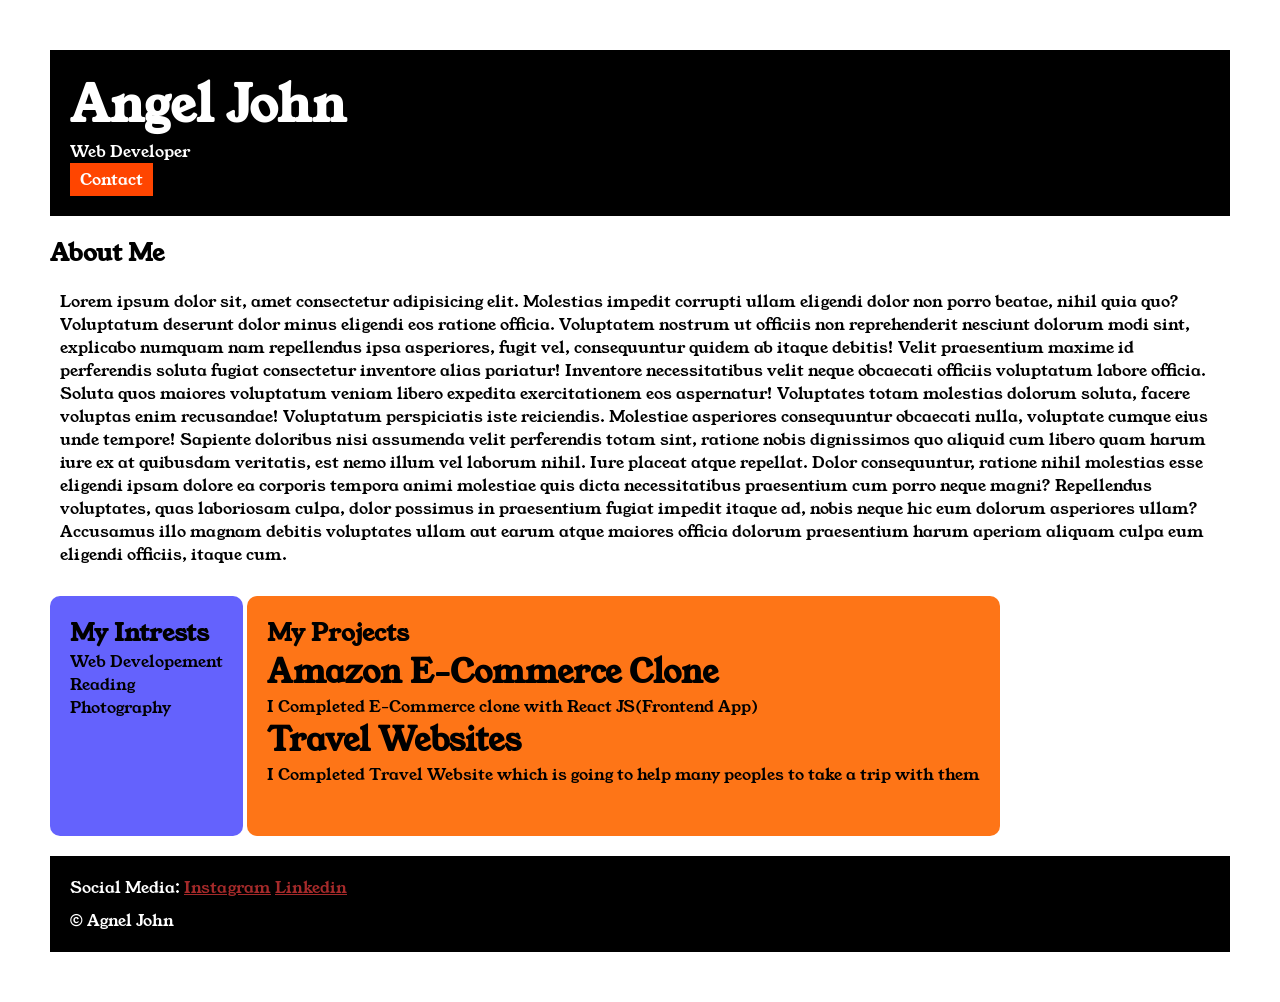
<file: index.html>
<!DOCTYPE html>
<html>
<head>
    <title>portofoilo</title>
    <link rel="stylesheet" href="style.css">
    <link rel="preconnect" href="https://fonts.googleapis.com">
<link rel="preconnect" href="https://fonts.gstatic.com" crossorigin>
<link href="https://fonts.googleapis.com/css2?family=Young+Serif&display=swap" rel="stylesheet">
</head>
<body>
    <div class="container">
<div class="section-one">
    <h1 class="section-one__name">Angel John</h1>
    <p class="section-one__role">Web Developer</p>
    <a class="section-one__contact" href="contact.html">Contact</a>
</div>
<div class="section-two">
    <h2 class="section-two__title">About Me</h2>
    <p class="section-two__desc">
       Lorem ipsum dolor sit, amet consectetur adipisicing elit. Molestias impedit corrupti ullam eligendi dolor non porro beatae, nihil quia quo? Voluptatum deserunt dolor minus eligendi eos ratione officia. Voluptatem nostrum ut officiis non reprehenderit nesciunt dolorum modi sint, explicabo numquam nam repellendus ipsa asperiores, fugit vel, consequuntur quidem ab itaque debitis! Velit praesentium maxime id perferendis soluta fugiat consectetur inventore alias pariatur! Inventore necessitatibus velit neque obcaecati officiis voluptatum labore officia. Soluta quos maiores voluptatum veniam libero expedita exercitationem eos aspernatur! Voluptates totam molestias dolorum soluta, facere voluptas enim recusandae! Voluptatum perspiciatis iste reiciendis. Molestiae asperiores consequuntur obcaecati nulla, voluptate cumque eius unde tempore! Sapiente doloribus nisi assumenda velit perferendis totam sint, ratione nobis dignissimos quo aliquid cum libero quam harum iure ex at quibusdam veritatis, est nemo illum vel laborum nihil. Iure placeat atque repellat. Dolor consequuntur, ratione nihil molestias esse eligendi ipsam dolore ea corporis tempora animi molestiae quis dicta necessitatibus praesentium cum porro neque magni? Repellendus voluptates, quas laboriosam culpa, dolor possimus in praesentium fugiat impedit itaque ad, nobis neque hic eum dolorum asperiores ullam? Accusamus illo magnam debitis voluptates ullam aut earum atque maiores officia dolorum praesentium harum aperiam aliquam culpa eum eligendi officiis, itaque cum.
    </p>
</div>
<div class="section-three">
    <h2 class="section-three__title">My Intrests</h2>
    <u1 class="section-three__desc">
    <li>Web Developement</li>
    <li>Reading</li>
    <li>Photography</li>
    </u1>
    </div>
    <div class="section-four">

       <h2 class="section-four__title">My Projects</h2>
       <u1 class="section-four__desc">
        <li>
    
            <h1>Amazon E-Commerce Clone</h1>
                <p>I Completed E-Commerce clone with React JS(Frontend App)</p>
        </li>
        <li>
    
            <h1>Travel Websites</h1>
          <p>I Completed Travel Website which is going to help many peoples to take a trip with them </p>
          </li>
       </u1>
    </div>
    <div class="section-five">
        <p class="section-five__title">Social Media:
        <a href="https://www.instagram.com/">Instagram</a>
        <a href="https://www.linkedin.com/login/">Linkedin</a>
    </p>
    <p class="section-five__desc">&copy; Agnel John</p>
    </div>
</div>
    </body>
</html>
</file>
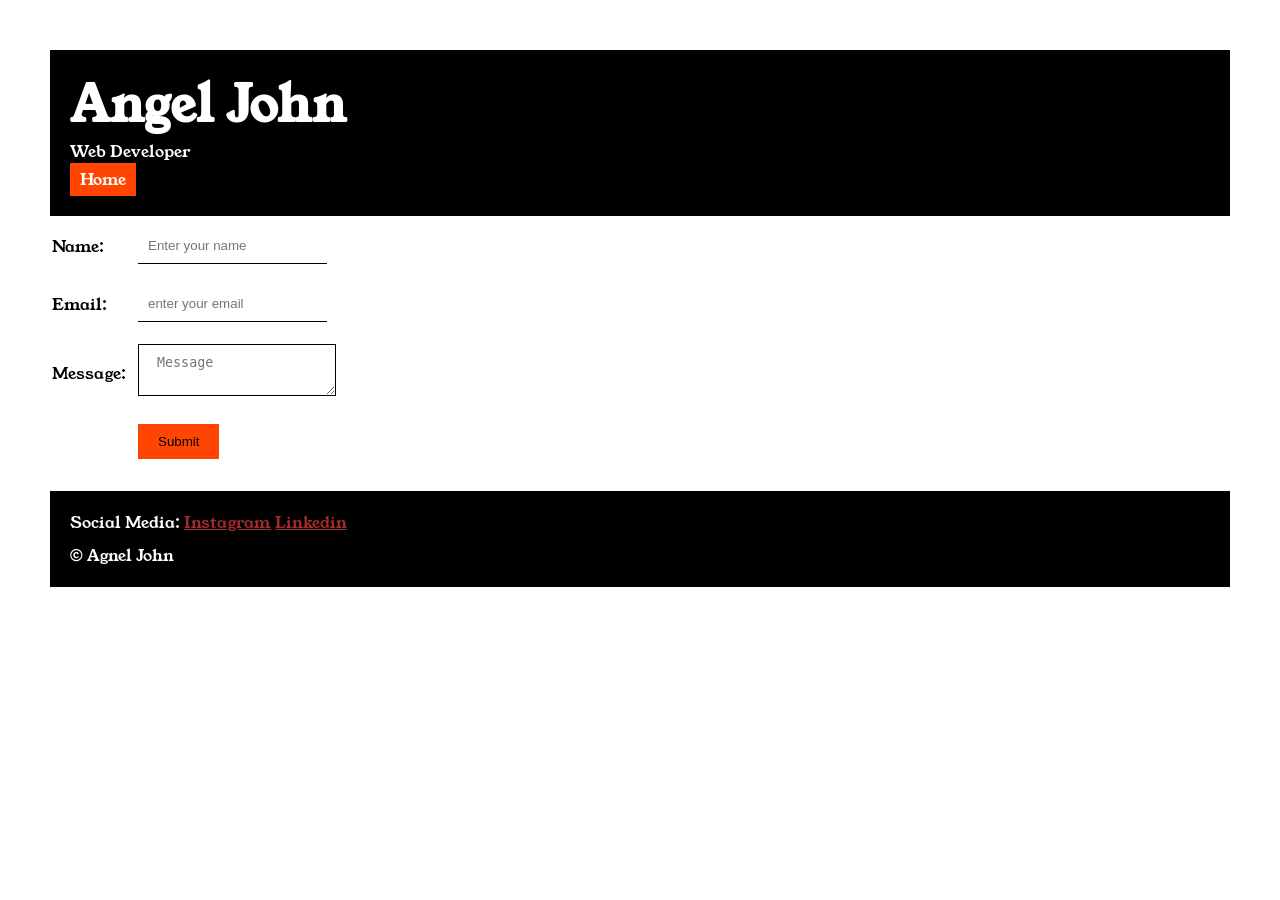
<file: contact.html>
<!DOCTYPE html>
<html>
    <head>
        <title>Hello</title>
        <link rel="stylesheet" href="style.css">
        <link rel="preconnect" href="https://fonts.googleapis.com">
        <link rel="preconnect" href="https://fonts.gstatic.com" crossorigin>
        <link href="https://fonts.googleapis.com/css2?family=Young+Serif&display=swap" rel="stylesheet">
    </head>
    <body>
        
        <div class="container">
        <div class="section-one">
    <h1 class="section-one__name">Angel John</h1>
    <p class="section-one__role">Web Developer</p>
    <a class="section-one__contact" href="index.html">Home</a>
        </div>
        <div class="contact form">  
        <form>
            <table>
                <tr>
                    <td>Name:</td>
                    <td>
                        <input type="text" placeholder="Enter your name" class="contact-form__input">
                    </td>
                </tr>
                <tr>
                    <td>Email:</td>
                    <td>
                        <input type="email" placeholder="enter your email"class="contact-form__input">
                    </td>
                </tr>
                <tr>
                    <td>Message:</td>
                    <td>
                        <textarea  placeholder=" Message" class="contact-form__textarea"></textarea>
                    <tr>
                        <td></td>
                    <td><input type="submit" class="contact-form__submit"></td>

                    </tr>
                </tr>
            </table>
        </form>
        </div>
        
      <div class="section-five">
        <p class="section-five__title">Social Media:
        <a href="https://www.instagram.com/">Instagram</a>
        <a href="https://www.linkedin.com/login/">Linkedin</a>
    </p>
    <p class="section-five__desc">&copy; Agnel John</p>
    </div>   


    </body>
</html>
</file>
<file: style.css>
*{
    padding: 0;
    margin: 0;
}
body{ 
  font-family: "Young Serif", serif;
  
}
.container{
    padding: 50px;
}

.section-one{
    background-color: black;
    color: white;
    padding:20px
}
.section-one__contact{
    background-color: orangered;
    color: white;
    padding-left: 10px;
    padding-right: 10px;
    padding-top: 5px;
    padding-bottom: 5px;
    display: inline-block;
    text-decoration: none;
}
.section-one__name{
    font-size: 50px;
}
.section-two__myself{
    padding: 10px;
    }
    .section-two__desc{
        padding:10px;
        text-align: left;
    }
    .section-two,.section-three,.section-four,.section-five{
        margin-top: 20px;
    }
    .section-two__desc,.section-three__desc,.section-four__desc,.section-five__desc
    {
        margin-top: 10px;
    }
    .section-five{
        background-color: black;
        color: white;
        padding: 20px;
    }
    
.section-five__title a{
    color: brown; 
    
}
.section-three li,.section-four li
{
  list-style: none ;
}
.section-three {
    background-color:#6462FD ;
    color:black;
    padding: 20px;
    display: inline-block;
    height: 200px;
    border-radius: 10px;
    vertical-align: top;
}
.section-four{
     background-color:#FE7517 ;
    color:black;
    padding: 20px;
    display: inline-block;
    height: 200px;
    border-radius: 10px;
    vertical-align: top;
}   
.contact-form{
    margin-top: 20px;
}
.contact-form__input,.contact-form__textarea,.contact-form__submit{
    margin: 10px;
}
.contact-form__input{
    padding: 10px;
    border:none;
    border-bottom: solid black 1px;

}
.contact-form__textarea{
    padding: 10px;
    border:none;
    border: solid black 1px;

}
.contact-form__submit{
    background-color: orangered;
    color:black;
    padding-top: 10px;
    padding-bottom: 10px;
    padding-left: 20px;
    padding-right: 20px;
    border:none
}
</file>
